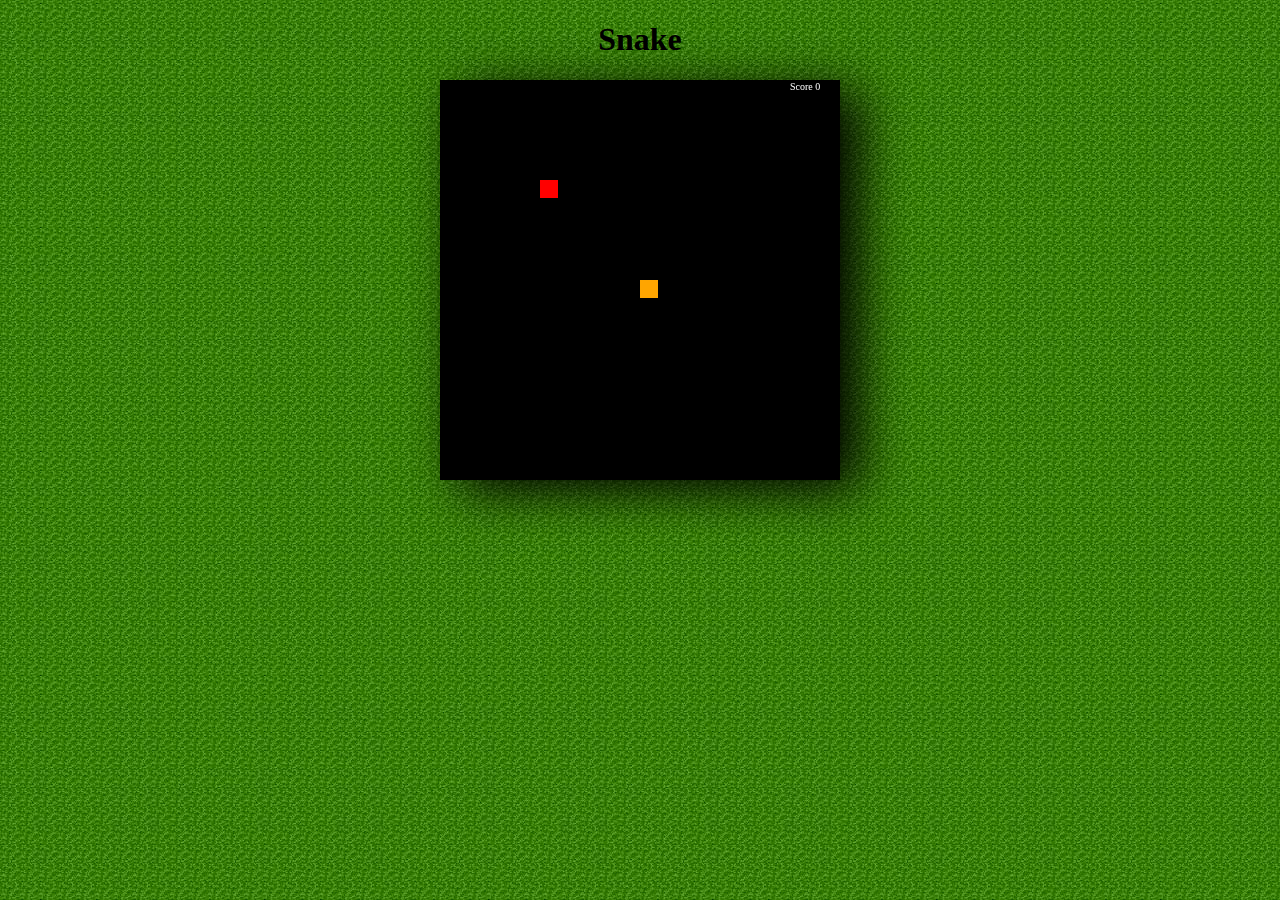
<file: index.html>
<!DOCTYPE html>
<html lang="en">
<head>
    <meta charset="UTF-8">
    <meta name="viewport" content="width=device-width, initial-scale=1.0">
    <title>Document</title>
    <style>
        body{ margin: 0px;
            padding: 0px;
            background-image: url(download.jpg);
            display: flex;
            flex-direction: column;
            justify-content: center;
            align-items: center;
        }
        canvas{
            box-shadow: black 20px 10px 50px;
        }
    </style>    
</head>

<body>
    <h1>Snake</h1>
    
    <canvas id="game" width="400" height="400"/>
    <script src="index.js"></script>
</body>
</html>
</file>
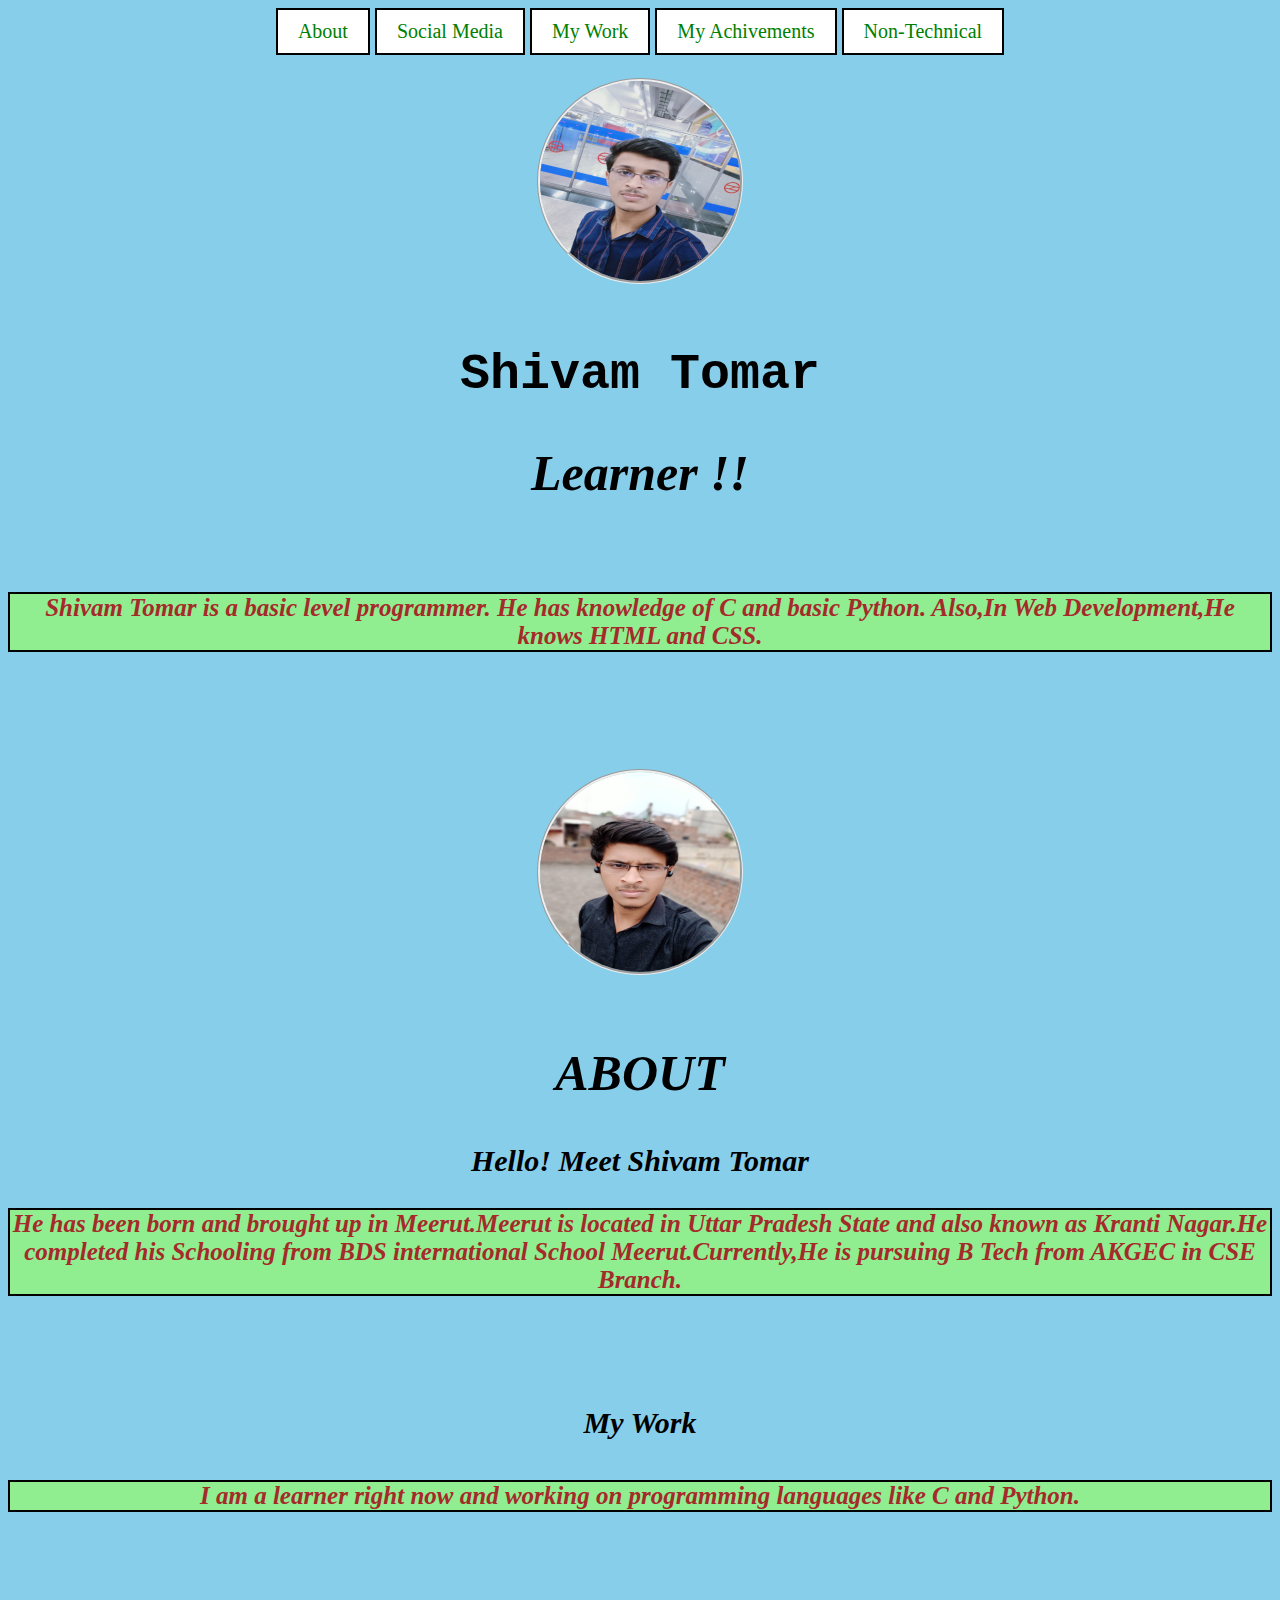
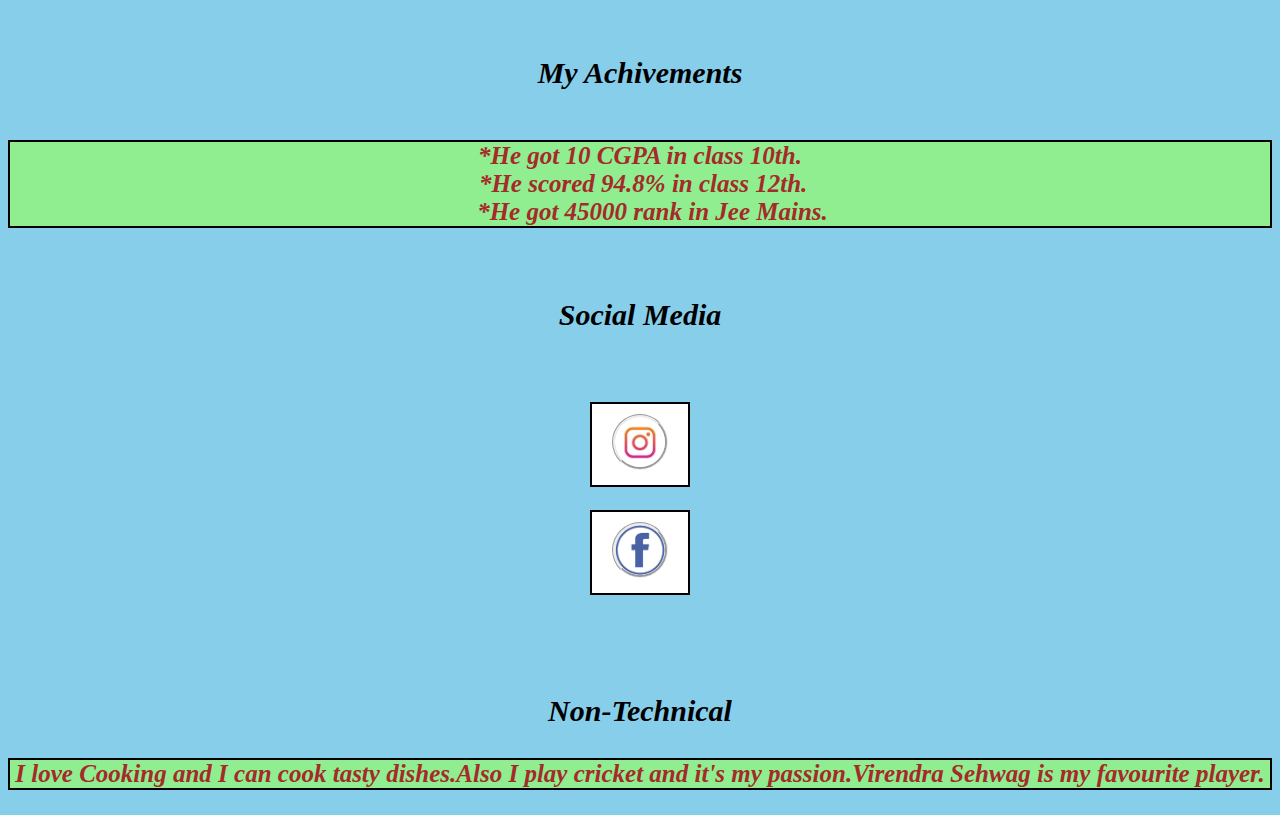
<file: My Portfolio/Portfolio.html>
<!DOCTYPE html>
<html lang="en">
<head>
    <meta charset="UTF-8">
    <meta http-equiv="X-UA-Compatible" content="IE=edge">
    <meta name="viewport" content="width=device-width, initial-scale=1.0">
    <link rel="stylesheet" type="text/css" href="stylesheet.css">
    <title>Document</title>
</head>
<body>
    <a href="#About">About</a>
    <a href="#Social Media">Social Media</a>
    <a href="#My Work">My Work</a>
    <a href="#ma">My Achivements</a>
    <a href="#Non-Technical">Non-Technical</a><br><br>
    <img src="23ba62e6-cf87-4dc0-a7d6-819aedd87c96.jpg" width="200" height="200" title="Shivam Tomar" alt="Shivam Tomar"><br><br>
    <h1>Shivam Tomar</h1>
    <h2><i>Learner !!</i></h2>
        </body><br>
   <p class="a"> Shivam Tomar is a basic level programmer.
       He has knowledge of C and basic Python. 
       Also,In Web Development,He knows HTML and CSS.</p>
       <br><br><br><br>
       <img src="eadc9d58-e9f4-4c33-bb99-be120df9b2ae.jpg" width="200" height="200" title="Shivam Tomar" alt="Shivam Tomar"><br><br>
    <h2><a name="About"><i >ABOUT</i></a></h2>
    <h3>Hello! Meet Shivam Tomar</h3>
    <p class="b">He has been born and brought up in Meerut.Meerut is located in Uttar Pradesh State and also known as Kranti Nagar.He completed his Schooling from BDS international School Meerut.Currently,He is pursuing B Tech from AKGEC in CSE Branch.</p>
    <br><br><h4><a name="My Work">My Work</a></h4> 
    <p class="d">I am a learner right now and working on programming languages like C and Python.</p> <br><br><br>
    <h5><a name="ma">My Achivements</a></h5>
        <p class="e">*He got 10 CGPA in class 10th.<br>
        &nbsp;*He scored 94.8% in class 12th.<br>
        &nbsp;&nbsp;&nbsp;&nbsp;*He got 45000 rank in Jee Mains.</p>
    <h6><a name="Social Media">Social Media</a></h6>
    <a href="https://www.instagram.com/shivamtomar6755/"><img src="download.png" width="50" length="50"></a><br><br>
    <a href="https://www.facebook.com/profile.php?id=100008024195674"><img src="download (1).png" width="50" length="50"></a><br><br>
    
<br><br>
<p class="f"><i>Non-Technical</i></p>
<p class="c"><a name="Non-Technical">I love Cooking and I can cook tasty dishes.Also I play cricket and it's my passion.Virendra Sehwag is my favourite player.</a></p>
</body>
</html>
</file>
<file: My Portfolio/stylesheet.css>
html{
    font-size:62.5%;
}
h1{color:black;
    font-weight:bolder;
font-size: 5rem;
font-family: 'Courier New', Courier, monospace;
}


h3,h4,h5,h6,p.f{
    color: black;
    font-size: 3rem;
    font-style: italic;
}

h2{color: black;
    font-size:5rem;
    font-family: cursive;
}
p{
    font-size: 2.5rem;
    font-weight: bolder;
    font-style: italic;
    color:black;
}
    img{
        border-radius: 50%;
        border-style: groove ;
        box-sizing: .5rem;
    }
body{background-color: skyblue;
    text-align: center;
    font-size: 2rem;
}
p.a,p.b,p.c,p.d,p.e
{background-color: lightgreen;
    border-color:black;
    border-width:.2rem;
    border-style:solid;
    font-style: italic;
    color:brown;
}
a:link,a:visited {
    background-color:white;
    color: green;
    border: .2rem solid black;
    padding: 1rem 2rem;
    text-align: center;
    text-decoration: none;
    display: inline-block;
  }
  a:hover,p.a:hover,p.b:hover,p.d:hover,p.c:hover{
    background-color:green;
    color:white;
  }
</file>
